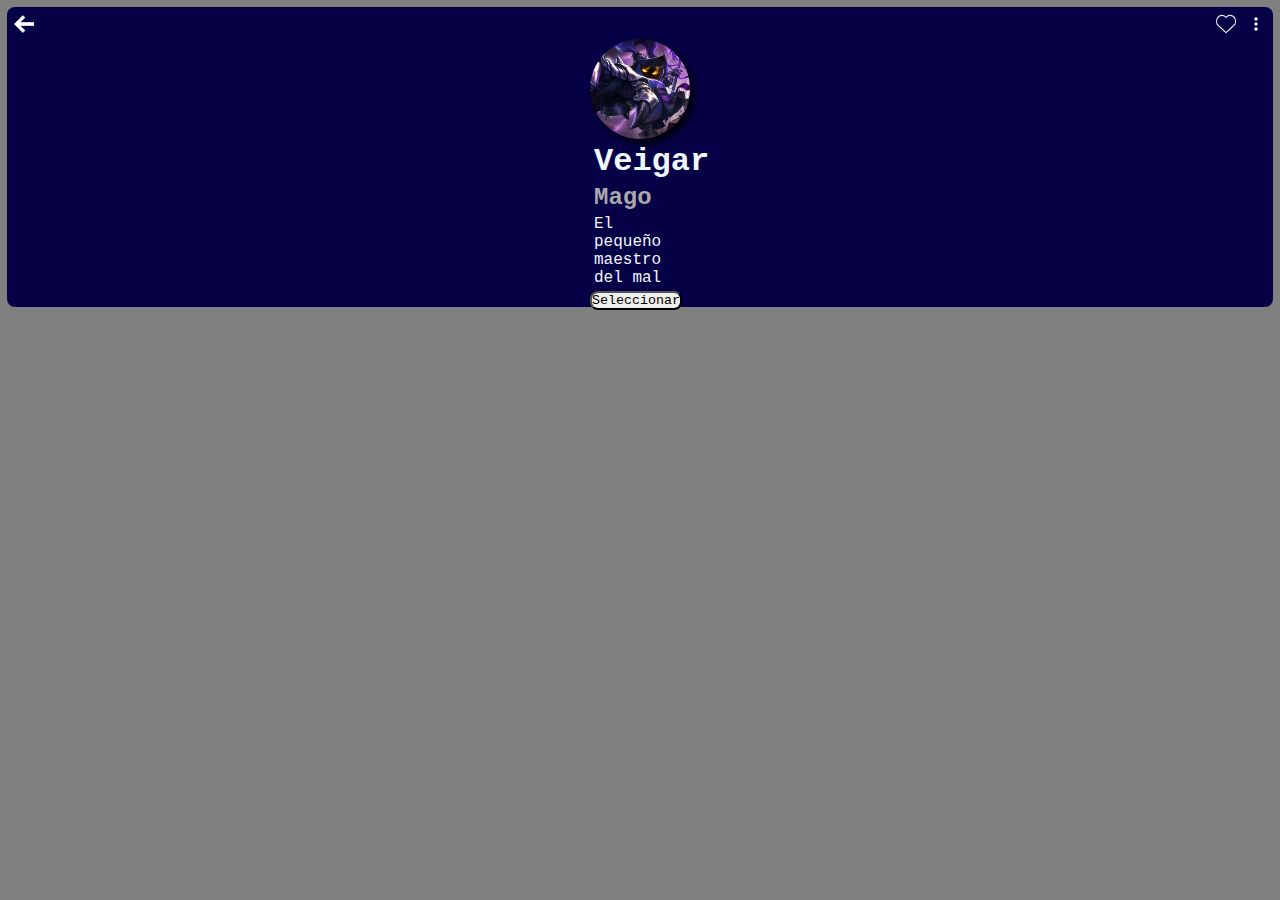
<file: index.html>
<!DOCTYPE html>
<html lang="es">
<head>
    <meta charset="UTF-8">
    <meta http-equiv="X-UA-Compatible" content="IE=edge">
    <meta name="viewport" content="width=device-width, initial-scale=1.0">
    <link rel="stylesheet" href="styles.css">
    <title>Document</title>
</head>
<body>
    <div class="profile-card">
        <header class="card-header">
            <img class="back" src="icons/arrow.png" alt="back">
            <nav>
                <img class="favorite" src="icons/favorite.png" alt="favorite">
                <img class="more" src="icons/more_vert.png" alt="more">
            </nav>
        </header>
        <div class="user-container">
            <div class="img-container">
                <img class="user-pic" src="icons/user.webp" alt="user-picture">
            </div>
            <div class="user-data">
                <h1 class="username">Veigar</h1>
                <h2 class="role">Mago</h2>
                <p class="description">El pequeño maestro del mal</p>
                <button class="user-btn">Seleccionar</button>
            </div>
        </div>

        <!--
        <div class="user">
            <img class="user-pic" src="icons/user.webp" alt="user-picture">
        </div>
        <div class="user-data">
            <p class="username">Veigar</p>
        </div>
        -->
    </div>
</body>
</html>
</file>
<file: styles.css>
* {
    margin: 0;
    padding: 0;
    box-sizing: border-box;
    font-family: 'Courier New', Courier, monospace;
}

body{
    background-color: grey;
}

.profile-card {
    background-color: #060047;
    border-radius: 8px;
    margin: 7px;
    padding: 7px;
    min-width: 100px;
    height: 300px;
}

.card-header {
    display: flex;
    justify-content: space-between;
}

.back, .favorite, .more {
    width: 20px;
    height: 20px;
}

.user-container {
    width: 100%;
    height: 100%;
}

.user-pic, .user-data {
    display: block;
    width: 100px;
    margin: 0 auto;
}

.user-pic {
    border-radius: 50%;
    box-shadow: 4px 4px 10px black;
}

.username, .role, .description{
    color: aliceblue;
    margin: 4px;
}

.role {
    color: darkgray;
}

.user-btn {
    border-radius: 8px;
}

/*
.user {
    margin: 20px;

    background-color: #060047;
    border-radius: 8px;

    display: flex;
    position: relative;
    width: 300px;
}

.user-pic {
    border-radius: 50%;
    width: 100px;
    height: 100px;
    margin: 0 auto;
    margin-top: 20px;
    box-shadow: 2px 4px 10px black;
}


p {
    font-family: 'Courier New', Courier, monospace;
    color: white;
}
*/
</file>
